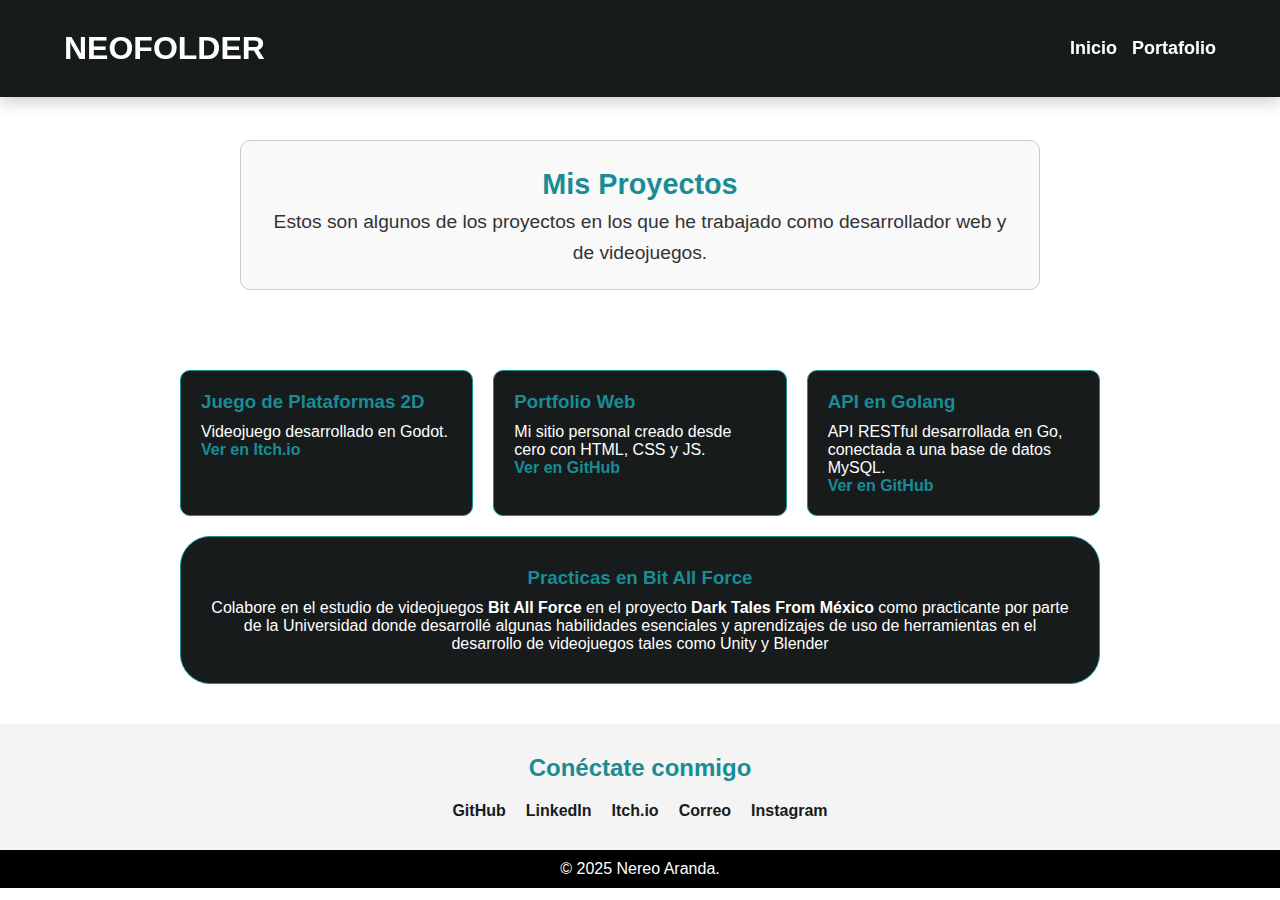
<file: portafolio.html>
<!DOCTYPE html>
<html lang="es">
<head>
  <meta charset="UTF-8" />
  <meta name="viewport" content="width=device-width, initial-scale=1.0"/>
  <title>NEOFOLDER - Portafolio</title>
  <link rel="stylesheet" href="style.css" />
  <link rel="icon" href="diamond.png" type="image/png">
</head>
<body>
  <header id="header">
    <h1>NEOFOLDER</h1>
    <ul class="menu">
      <li class="item"><a href="index.html">Inicio</a></li>
      <li class="item"><a href="portafolio.html">Portafolio</a></li>
    </ul>
  </header>

  <main>
    <section class="intro-text">
      <h2 style="color:#198c94;">Mis Proyectos</h2>
      <p>Estos son algunos de los proyectos en los que he trabajado como desarrollador web y de videojuegos.</p>
    </section>

    <section class="projects-container">

      <!-- Proyecto 1 -->
      <div class="project-card">
        <h3>Juego de Plataformas 2D</h3>
        <p>Videojuego desarrollado en Godot.</p>
        <a href="https://nereou.itch.io/its-me" target="_blank">Ver en Itch.io</a>
      </div>

      <!-- Proyecto 2 -->
      <div class="project-card">
        <h3>Portfolio Web</h3>
        <p>Mi sitio personal creado desde cero con HTML, CSS y JS.</p>
        <a href="https://github.com/Nereo-11/neofolder" target="_blank">Ver en GitHub</a>
      </div>

      <!-- Proyecto 3 -->
      <div class="project-card">
        <h3>API en Golang</h3>
        <p>API RESTful desarrollada en Go, conectada a una base de datos MySQL.</p>
        <a href="https://github.com/Nereo-11/Go/tree/main/05-api-rest" target="_blank">Ver en GitHub</a>
      </div>

      <!-- Proyecto de Practicas -->
      <div class="project-card-new">
        <h3>Practicas en Bit All Force</h3>
        <p>Colabore en el estudio de videojuegos <strong>Bit All Force</strong> en el proyecto <strong>Dark Tales From México</strong> como practicante por parte de la Universidad
          donde desarrollé algunas habilidades esenciales y aprendizajes de uso de herramientas en el desarrollo de videojuegos tales como Unity y Blender</p>
       <!-- <a href="https://github.com/tuusuario/api-golang" target="_blank">Ver en Steam</a> -->
      </div>

    </section>

    <section class="socials">
      <h2>Conéctate conmigo</h2>
      <ul>
        <li><a href="https://github.com/Nereo-11" target="_blank">GitHub</a></li>
        <li><a href="https://www.linkedin.com/in/nereo-uriel-aranda-peregrina-ba638b274/" target="_blank">LinkedIn</a></li>
        <li><a href="https://nereou.itch.io/" target="_blank">Itch.io</a></li>
        <li><a href="nereourielap@gmail.com">Correo</a></li>
        <li><a href="https://www.instagram.com/nereo_uriel/">Instagram</a></li>
      </ul>
    </section>
  </main>

  <footer>
    <p>&copy; 2025 Nereo Aranda.</p>
  </footer>
</body>
</html>
</file>
<file: style.css>
/* Reset y ajustes globales */
* {
    list-style: none;
    box-sizing: border-box;
    margin: 0;
    padding: 0;
}

body {
    background-color: #ffffff;
    font-family: 'Comic Sans MS', cursive, sans-serif;
    color: #171b1c;
    padding-top: 100px;
}

/* Encabezado */
header {
    width: 100%;
    position: fixed;
    top: 0;
    display: flex;
    justify-content: space-between;
    align-items: center;
    padding: 10px 5%;
    background-color: #171b1c;
    box-shadow: 0 5px 15px rgba(0, 0, 0, 0.2);
    z-index: 10;
}

h1, a {
    text-decoration: none;
    color: #ffffff;
    margin: 20px 0;
    transition: color 0.3s ease, transform 0.3s ease;
}

h1:hover {
    color: #198c94;
    transform: scale(1.05);
}

.menu {
    display: flex;
    gap: 15px;
}

.menu .item a {
    color: white;
    font-size: 18px;
    font-weight: 600;
    text-decoration: none;
    transition: color 0.3s;
}

.menu .item a:hover {
    color: #198c94;
}

/* Sección principal */
.hero {
    text-align: center;
    background-color: #f4f4f4;
    padding: 30px;
}

.hero-title {
    font-size: 2.5em;
    color: #198c94;
    font-weight: bold;
    margin-bottom: 20px;
}

.hero-image {
    max-width: 90%;
    height: auto;
    border-radius: 10px;
    border: 3px solid #000000;
    box-shadow: 0 0 10px rgba(25, 140, 148, 0.3);
}

/* Texto de bienvenida */
.intro-text {
    max-width: 800px;
    margin: 40px auto;
    padding: 20px;
    background-color: #f9f9f9;
    border: 1px solid #ccc;
    border-radius: 10px;
    font-size: 1.2rem;
    text-align: center;
    color: #333;
    line-height: 1.6;
}

/* Footer */
footer {
    text-align: center;
    background-color: #000000;
    color: white;
    padding: 10px;
}

footer a {
    color: #198c94;
    text-decoration: none;
}

footer a:hover {
    text-decoration: underline;
}

.projects-container {
    display: grid;
    grid-template-columns: repeat(auto-fit, minmax(280px, 1fr));
    gap: 20px;
    padding: 40px;
    max-width: 1000px;
    margin: 0 auto;
}

.project-card {
    background-color: #171b1c;
    color: white;
    border: 1px solid #198c94;
    border-radius: 10px;
    padding: 20px;
    transition: transform 0.3s ease, box-shadow 0.3s ease;
}

.project-card h3 {
    color: #198c94;
    margin-bottom: 10px;
}

.project-card a {
    color: #198c94;
    text-decoration: none;
    font-weight: bold;
}

.project-card:hover {
    transform: scale(1.05);
    box-shadow: 0 4px 15px rgba(25, 140, 148, 0.4);
}

.project-card-new {
    text-align: center;
    width: 920px;
    background-color: #171b1c;
    color: white;
    border: 1px solid #198c94;
    border-radius: 30px;
    padding: 30px;
    margin: 0 auto;
    transition: transform 0.3s ease, box-shadow 0.3s ease;
    
}

.project-card-new h3 {
    color: #198c94;
    margin-bottom: 10px;
}

.project-card-new a {
    color: #198c94;
    text-decoration: none;
    font-weight: bold;
}

.project-card-new:hover {
    transform: scale(1.05);
    box-shadow: 0 4px 15px rgba(25, 140, 148, 0.4);
}

.socials {
    text-align: center;
    padding: 30px;
    background-color: #f4f4f4;
}

.socials h2 {
    color: #198c94;
    margin-bottom: 20px;
}

.socials ul {
    list-style: none;
    display: flex;
    justify-content: center;
    gap: 20px;
}

.socials a {
    text-decoration: none;
    color: #171b1c;
    font-weight: bold;
    transition: color 0.3s;
}

.socials a:hover {
    color: #198c94;
}

.info-section {
    background-color: #121212;
    color: #ffffff;
    padding: 30px;
    margin: 30px auto;
    border-radius: 12px;
    box-shadow: 0 8px 16px rgba(0, 255, 255, 0.15);
    max-width: 800px;
    transition: transform 0.3s ease, box-shadow 0.3s ease;
  }
  
  .info-section:hover {
    transform: translateY(-5px);
    box-shadow: 0 12px 20px rgba(0, 255, 255, 0.25);
  }
  
  .info-section h2 {
    color: #19f0ff;
    font-size: 28px;
    margin-bottom: 20px;
    font-family: 'Orbitron', sans-serif;
    text-align: center;
  }
  
  .info-section ul {
    list-style: none;
    padding: 0;
  }
  
  .info-section li {
    font-size: 18px;
    margin: 12px 0;
    display: flex;
    align-items: center;
    gap: 10px;
    padding-left: 10px;
    border-left: 3px solid #19f0ff;
    transition: background-color 0.3s ease;
  }
  
  .info-section li:hover {
    background-color: rgba(25, 240, 255, 0.05);
    border-left: 3px solid #5ff7ff;
  }
</file>
